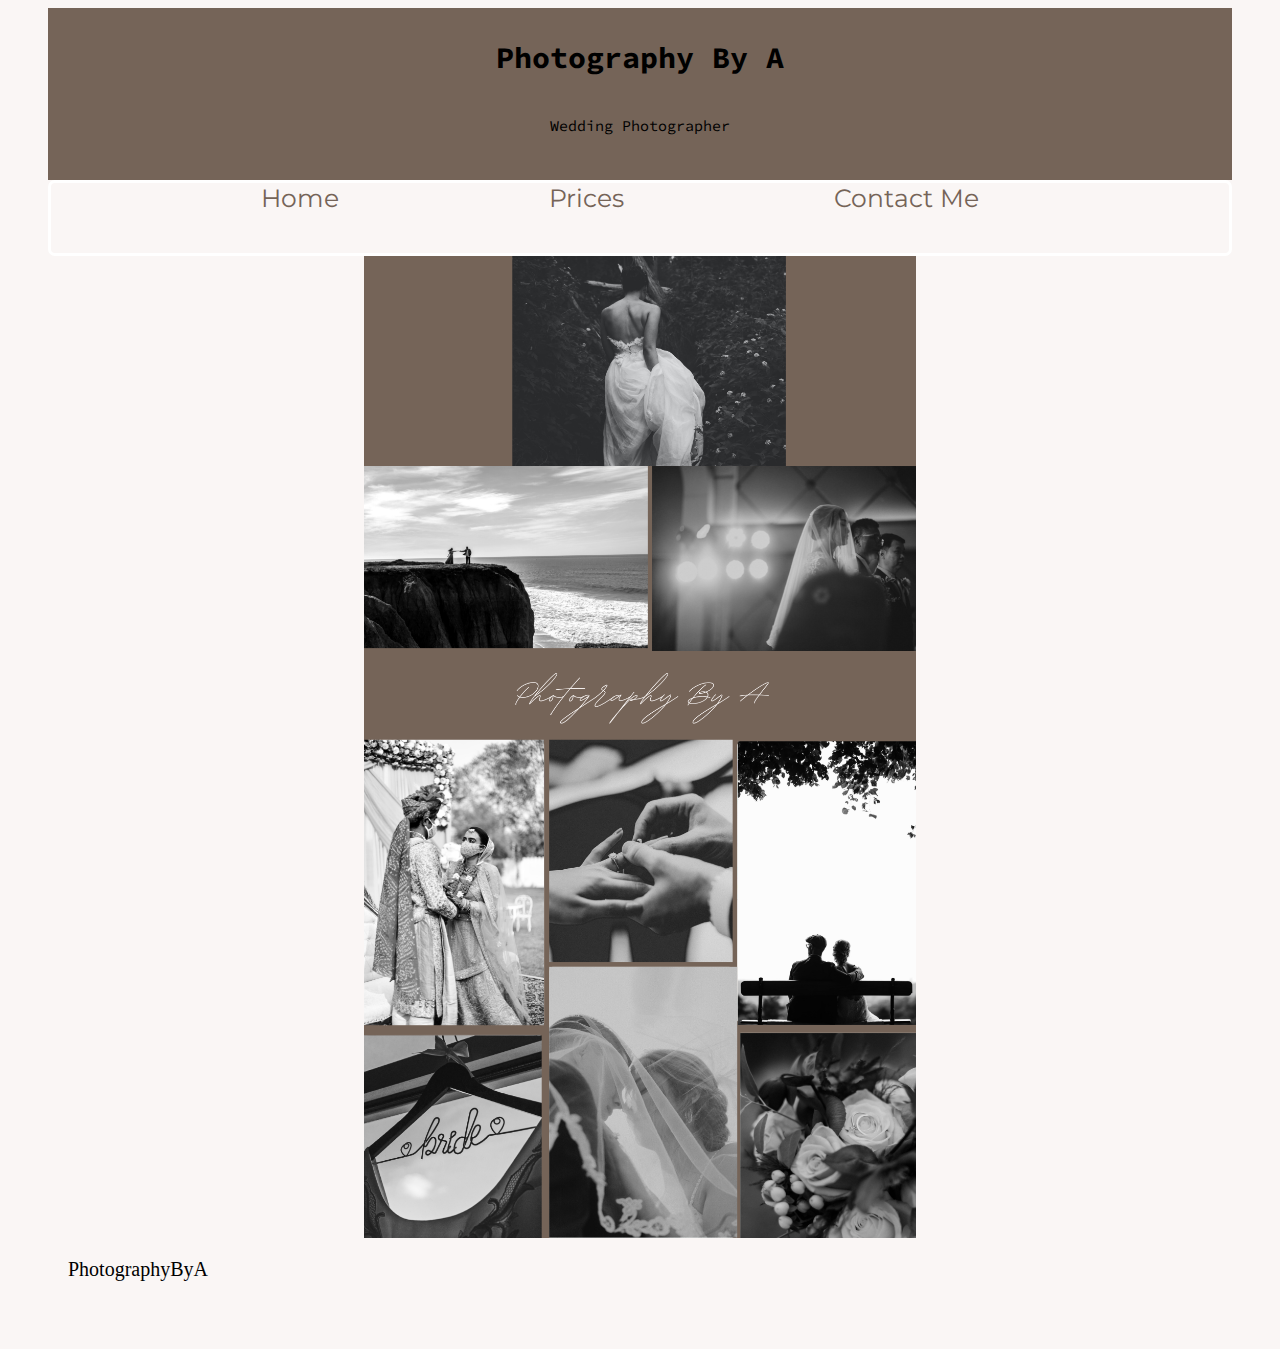
<file: index.html>
<!DOCTYPE html>
<html lang="en">
<head>
    <meta charset="UTF-8">
    <link rel="stylesheet" type="text/css" href="main.css">
   <title>Photography by A</title>
</head>
<body>
        <!-- HEADING -->
        <div class="header">
            <h1>Photography By A</h1>
            <p>Wedding Photographer</p>
          </div>
               <!-- #NAVIGATIONBAR -->
               <div class="nav-links">
        
                <a href="index.html" >Home</a></li>
               
                <a href="prices.html" >Prices</a></li>
                
                <a href="contactme.html">Contact Me <Meta:compat></Meta:compat></a>
            </div>
    
        <!-- IMAGE -->
    <img src="Site Images/Wedding Portfolio.png" alt="Homepage picture" class="center">
            </div>
</body>
</html>
<footer>PhotographyByA</footer>
</file>
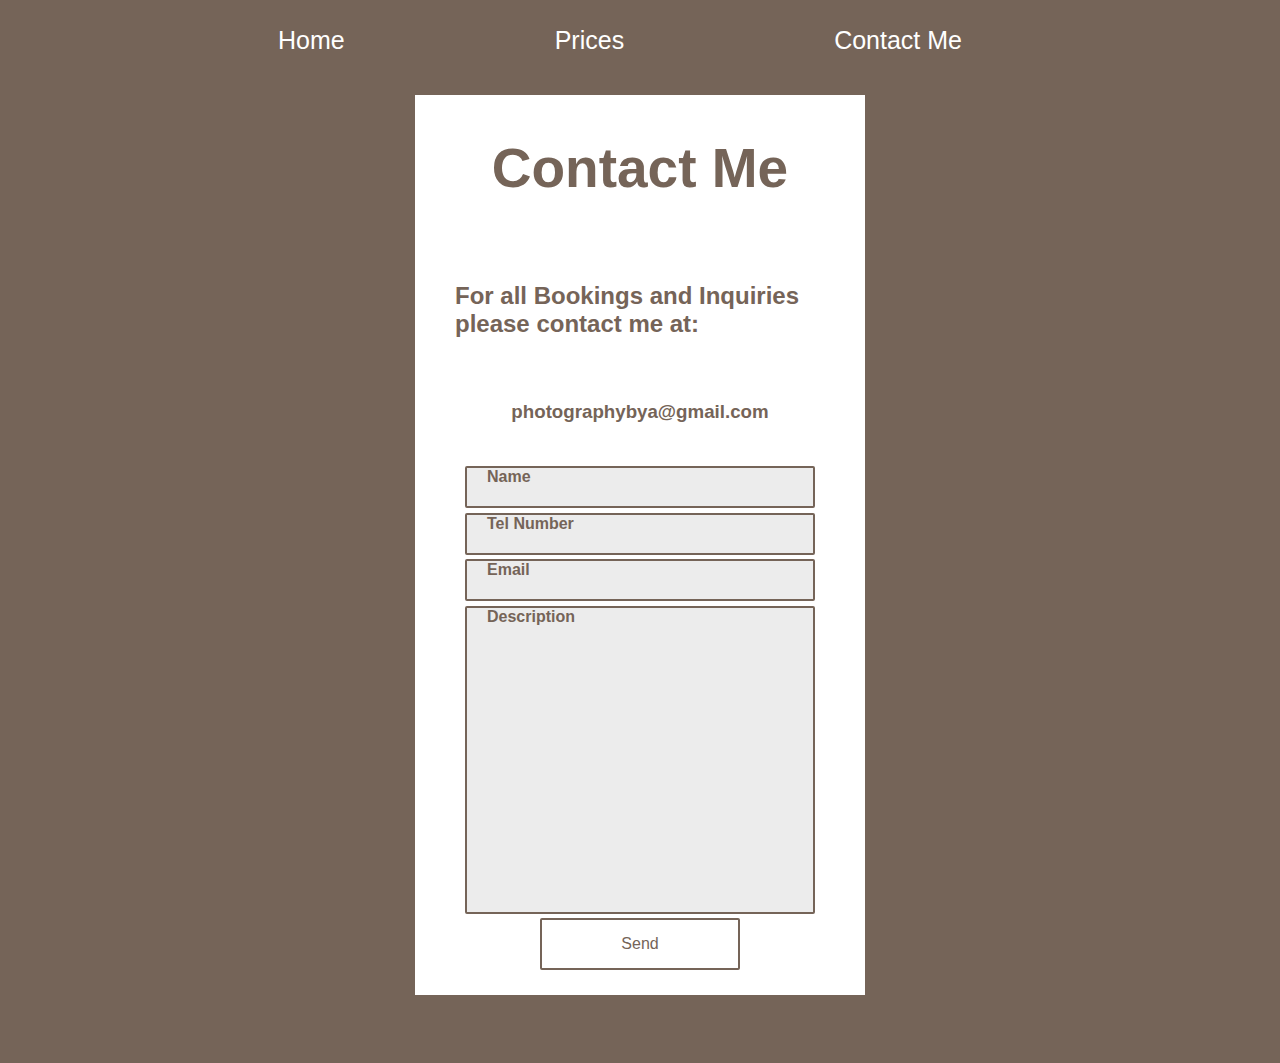
<file: contactme.html>
<!DOCTYPE html>
<html lang="en">
<head>
    <meta charset="UTF-8">
    <link rel="stylesheet" type="text/css" href="contactme.css">
    <title>Contact Me</title>
</head>
<body>
    <div class="header">
    
    <br>
    <div class="nav-links">
        
        <a href="index.html" >Home</a></li>
       
        <a href="prices.html" >Prices</a></li>
        
        <a href="contactme.html" >Contact Me <Meta:compat></Meta:compat></a>
    </div>
    <div class="container">
        <h1>Contact Me</h1>
        <h2>For all Bookings and Inquiries please contact me at:</h2>
    <h3>photographybya@gmail.com</h3>
        <div id="box1">Name</div>
        <div id="box2">Tel Number</div>
        <div id="box3">Email</div>
        <div id="box4">Description</div>
        <button class="btn button5">Send</button>
        
        </div>
    
  </div>
    
</body>
</html>
</file>
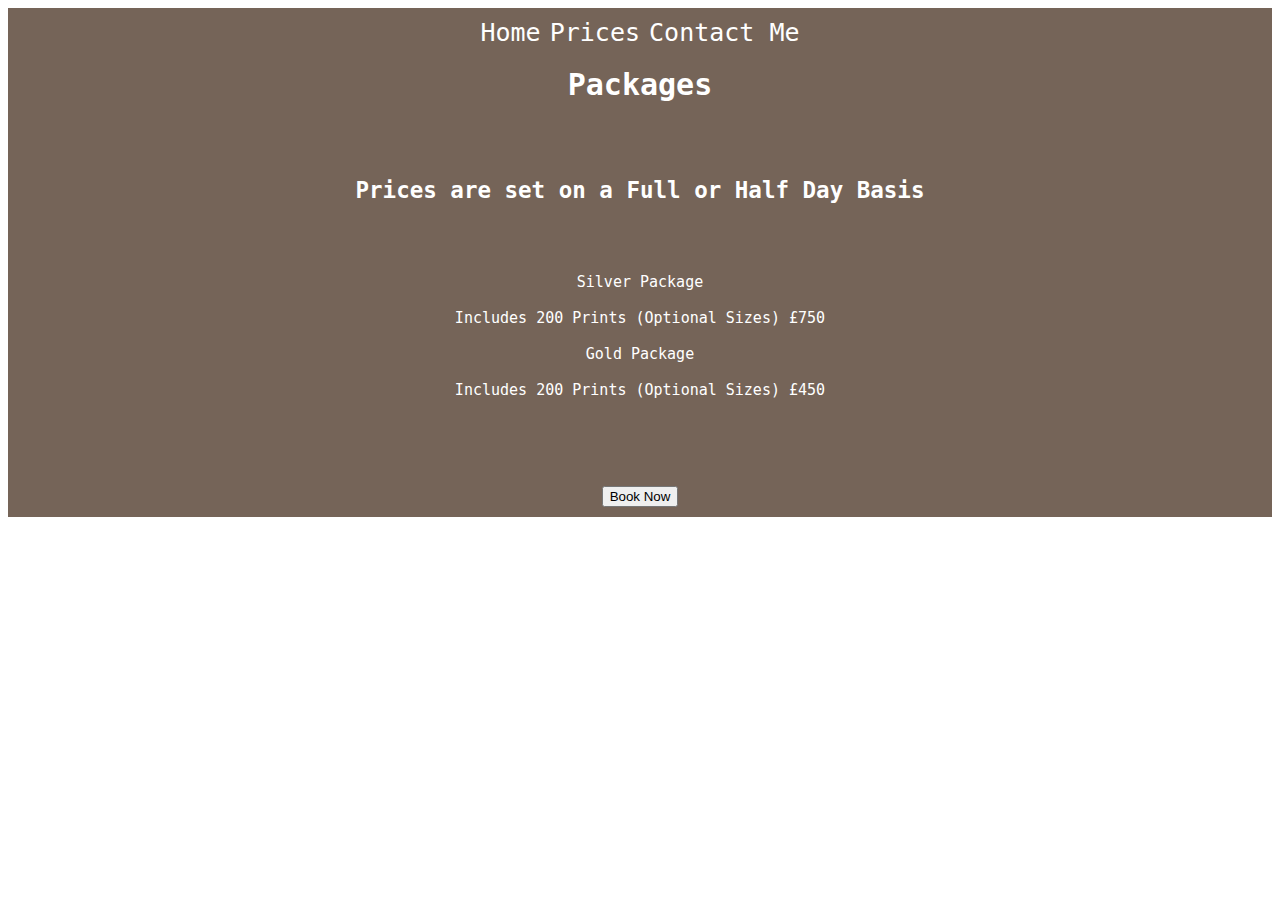
<file: prices.html>
<!DOCTYPE html>
<html lang="en">
<head>
    <meta charset="UTF-8">
    <link rel="stylesheet" type="text/css" href="prices.css">
    <title>Photography Prices</title>
</head>
<body>
     
    <div class="header">
        <div class="nav-links">
        
                <a href="index.html" >Home</a></li>
               
                <a href="prices.html">Prices</a></li>
                
                <a href="contactme.html">Contact Me <Meta:compat></Meta:compat></a>
            </div>
        <h1>Packages</h1>
        <br> <br>
       
        
        <h2>Prices are set on a Full or Half Day Basis</h2>
        <br><br>
        <p>Silver Package
            <br><br>
            Includes 200 Prints (Optional Sizes)
                      £750 
            <br><br>          
           Gold Package
           <br><br>
            Includes 200 Prints (Optional Sizes)
                      £450</p>
                      <br><br><br><br>
                      <button type="button">Book Now</button>
      </div>
</body>
</html>
</file>
<file: main.css>
@import url('https://fonts.googleapis.com/css2?family=Montserrat&family=Source+Code+Pro&display=swap');
*{
    box-sizing: border-box;
    padding: 0 20px 20px 20px;
    margin: 0%
    border: 5px solid black;
}
.nav-links {
    display: flex;
    justify-content: space-evenly;
    flex-direction: row;
    border: 3px solid white;
    font-family: 'Montserrat', sans-serif;
    border-radius: 7px;
    
}

.nav-links a{
    text-decoration: none;
    color: #756458;
    font-size: 25px;
}

.nav-links a:hover{
    text-decoration: none;
    color: black;
    font-size: 35px;
}
body {
    background-color: #faf6f5;
    font-size: 20px;
}
h1 {
    color: black;
    text-align: center;
    font-style: bold;
    font-family: 'Montserrat', sans-serif;
    font-family: 'Source Code Pro', monospace;
}
p{
    color: black;
    text-align: center;
    font-style: bold;
    font-family: 'Montserrat', sans-serif;
    font-family: 'Source Code Pro', monospace;

}
.center {
    display: block;
    margin-left: auto;
    margin-right: auto;
    width: 50%;
  }
  .header {
    padding: 10px;
    text-align: center;
    background: #756458;
    color: white;
    font-size: 15px;
  }
  .footer{
    text-align: center;
    font-family: 'Montserrat', sans-serif;
  }
</file>
<file: contactme.css>
*{
    box-sizing: border-box;
    padding: 0 20px 20px 20px;
    
}
body{
    background-color:#756458;
}
.nav-links {
    display: flex;
    justify-content: space-evenly;
    flex-direction: row;
    font-family: 'Montserrat', sans-serif;
    border-radius: 7px;
    
}

.nav-links a{
    text-decoration: none;
    color: white;
    font-size: 25px;
}

.nav-links a:hover{
    text-decoration: none;
    color: #756458;
    font-size: 25px;
}


.container {
    font-family: 'Montserrat', sans-serif;
    font-weight: bolder;
	max-width:450px;
	width:100%;
    height: 900px;
	margin:0 auto;
	position:relative;
    background-color: transparent;
    display: flex;
    flex-direction: column;
    align-items: center;
    justify-content: space-evenly;
    background-color: white;
    color: #756458;
}

#box1{
    width: 350px;
    background-color: rgba(223, 223, 223, 0.6);
    border: 2px solid ;
    border-radius: 2px;
    cursor: pointer;
   
}

#box2{
    width: 350px;
    background-color: rgba(223, 223, 223, 0.6);
    border: 2px solid ;
    border-radius: 2px;
    cursor: pointer;

}

#box3{
    width: 350px;
    background-color: rgba(223, 223, 223, 0.6);
    border: 2px solid ;
    border-radius: 2px;
    cursor: pointer;

}

#box4{
    width: 350px;
    height: 35%;
    background-color: rgba(223, 223, 223, 0.6);
    border: 2px solid ;
    border-radius: 2px;
    cursor: pointer;

}

.btn{
  border: none;
  color: white;
  padding: 15px 32px;
  text-align: center;
  text-decoration: none;
  display: inline-block;
  font-size: 16px;
  border-radius: 2px;
  min-width: 200px;
  cursor: pointer;

}

.button5 {
    background-color: white;
    color: #756458;
    border: 2px solid #756458;
  }
  
  .button5:hover {
    background-color: #756458;
    border: 3px solid white;

    color: white;
  }

  h1{
font-size: 55px;
font-family: 'Montserrat', sans-serif;
  }

  h4{
    font-size: 25px;
  }

 
    
     



/* .header {
    padding: 10px;
    text-align: center;
    background: #faf6f5;
    color: #756458;
    font-size: 15px;
    height: 400px;
  }
    .button {
        background-color: #756458;
        border: bold;
        color: #756458;
        padding: 15px 32px;
        text-align: right;
        text-decoration: none;
        display: inline-block;
        font-size: 16px;
        font-family: 'Montserrat', sans-serif;
        font-family: 'Source Code Pro', monospace;
    
      }

      .btn{
        padding-top:4%;
        background-color: #756458;
        border:white
      }
      .button {
        transition-duration: 0.4s;
      }
      
      .button:hover {
        background-color: #756458;
        color: white;
      } */
</file>
<file: prices.css>
<link rel="stylesheet" href="style.css" />
@import url('https://fonts.googleapis.com/css2?family=Montserrat&family=Source+Code+Pro&display=swap');

.nav-links {
    display: flex;
    justify-content: space-evenly;
    flex-direction: row;
    border: 3px solid white;
    font-family: 'Montserrat', sans-serif;
    border-radius: 7px;
    
}

.nav-links a{
    text-decoration: none;
    color: white;
    font-size: 25px;
}

.nav-links a:hover{
    text-decoration: none;
    color: black;
    font-size: 35px;
}

.header {
    padding: 10px;
    text-align: center;
    background: #756458;
    color: white;
    font-size: 15px;
  }
  .header {
    color: black;
    text-align: center;
    font-style: bold;
    font-family: 'Montserrat', sans-serif;
    font-family: 'Source Code Pro', monospace;
}
.header {
    padding: 10px;
    text-align: center;
    background: #756458;
    color: white;
    font-size: 15px;
    font-family: 'Montserrat', sans-serif;
    font-family: 'Source Code Pro', monospace;
  }
  .button {
    background-color: #faf6f5;
    border: none;
    color: #756458;
    padding: 15px 32px;
    text-align: center;
    text-decoration: none;
    display: inline-block;
    font-size: 16px;
    font-family: 'Montserrat', sans-serif;
    font-family: 'Source Code Pro', monospace;
  }
</file>
